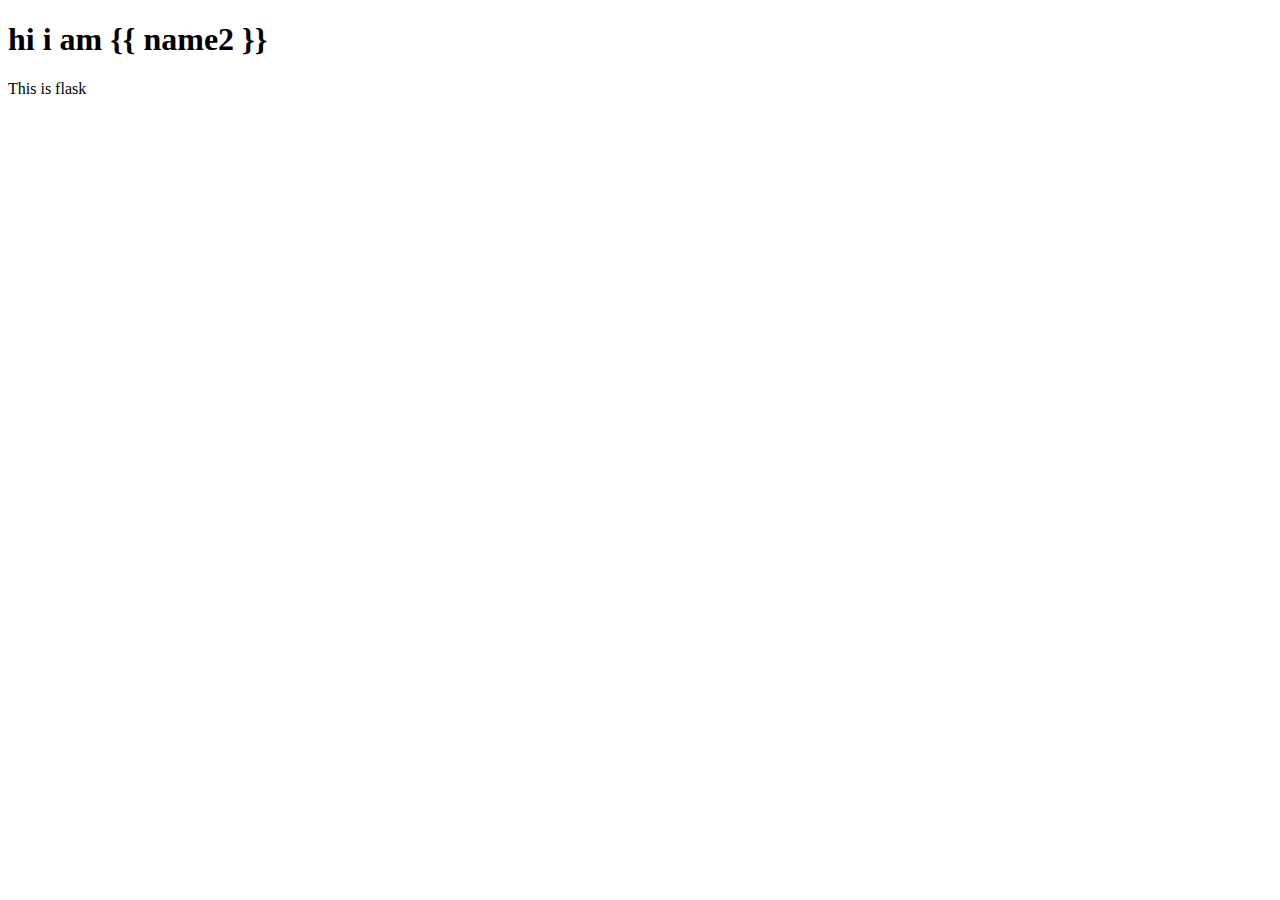
<file: Flask h/templates/about.html>
<!DOCTYPE html>
<html lang="en">
  <head>
    <meta charset="UTF-8" />
    <meta http-equiv="X-UA-Compatible" content="IE=edge" />
    <meta name="viewport" content="width=device-width, initial-scale=1.0" />
    <title>Title of my page</title>
  </head>
  <body>
    <h1>hi i am {{ name2 }}</h1>
    <p>This is flask</p>
  </body>
</html>
</file>
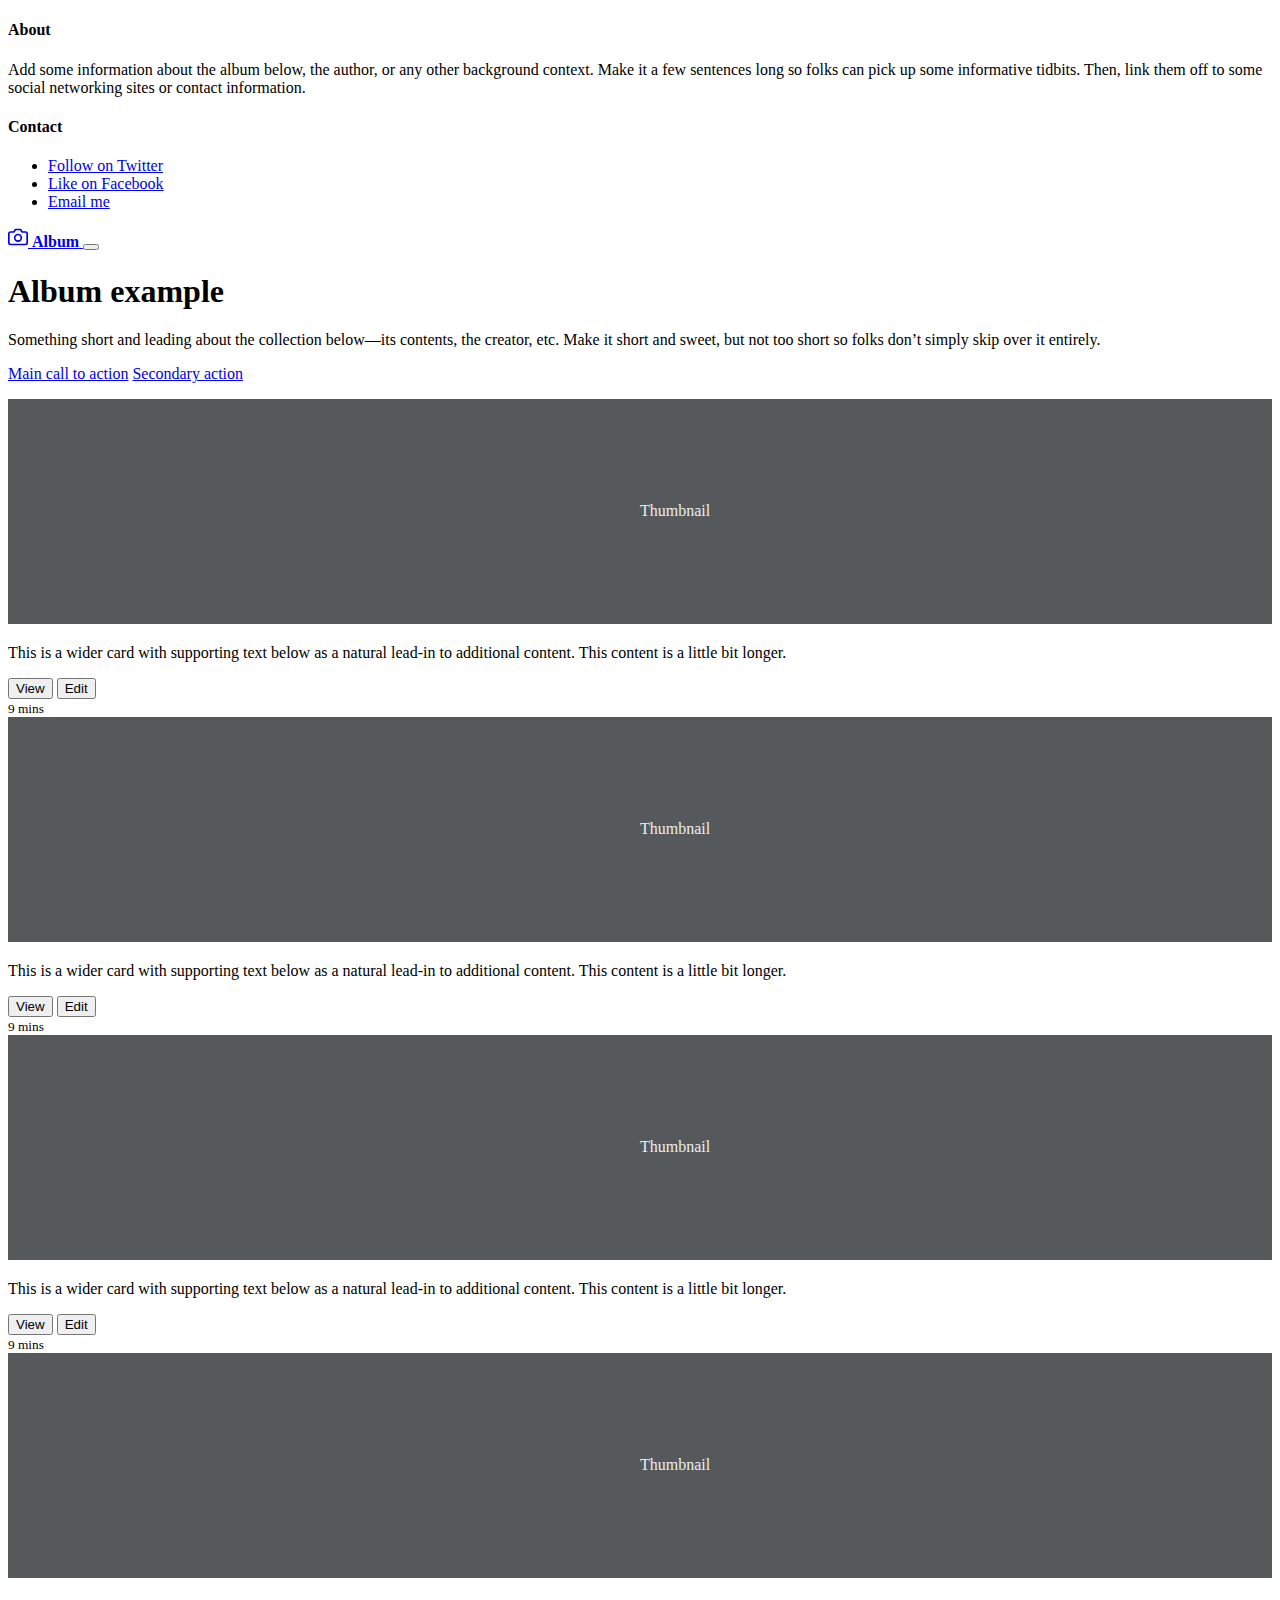
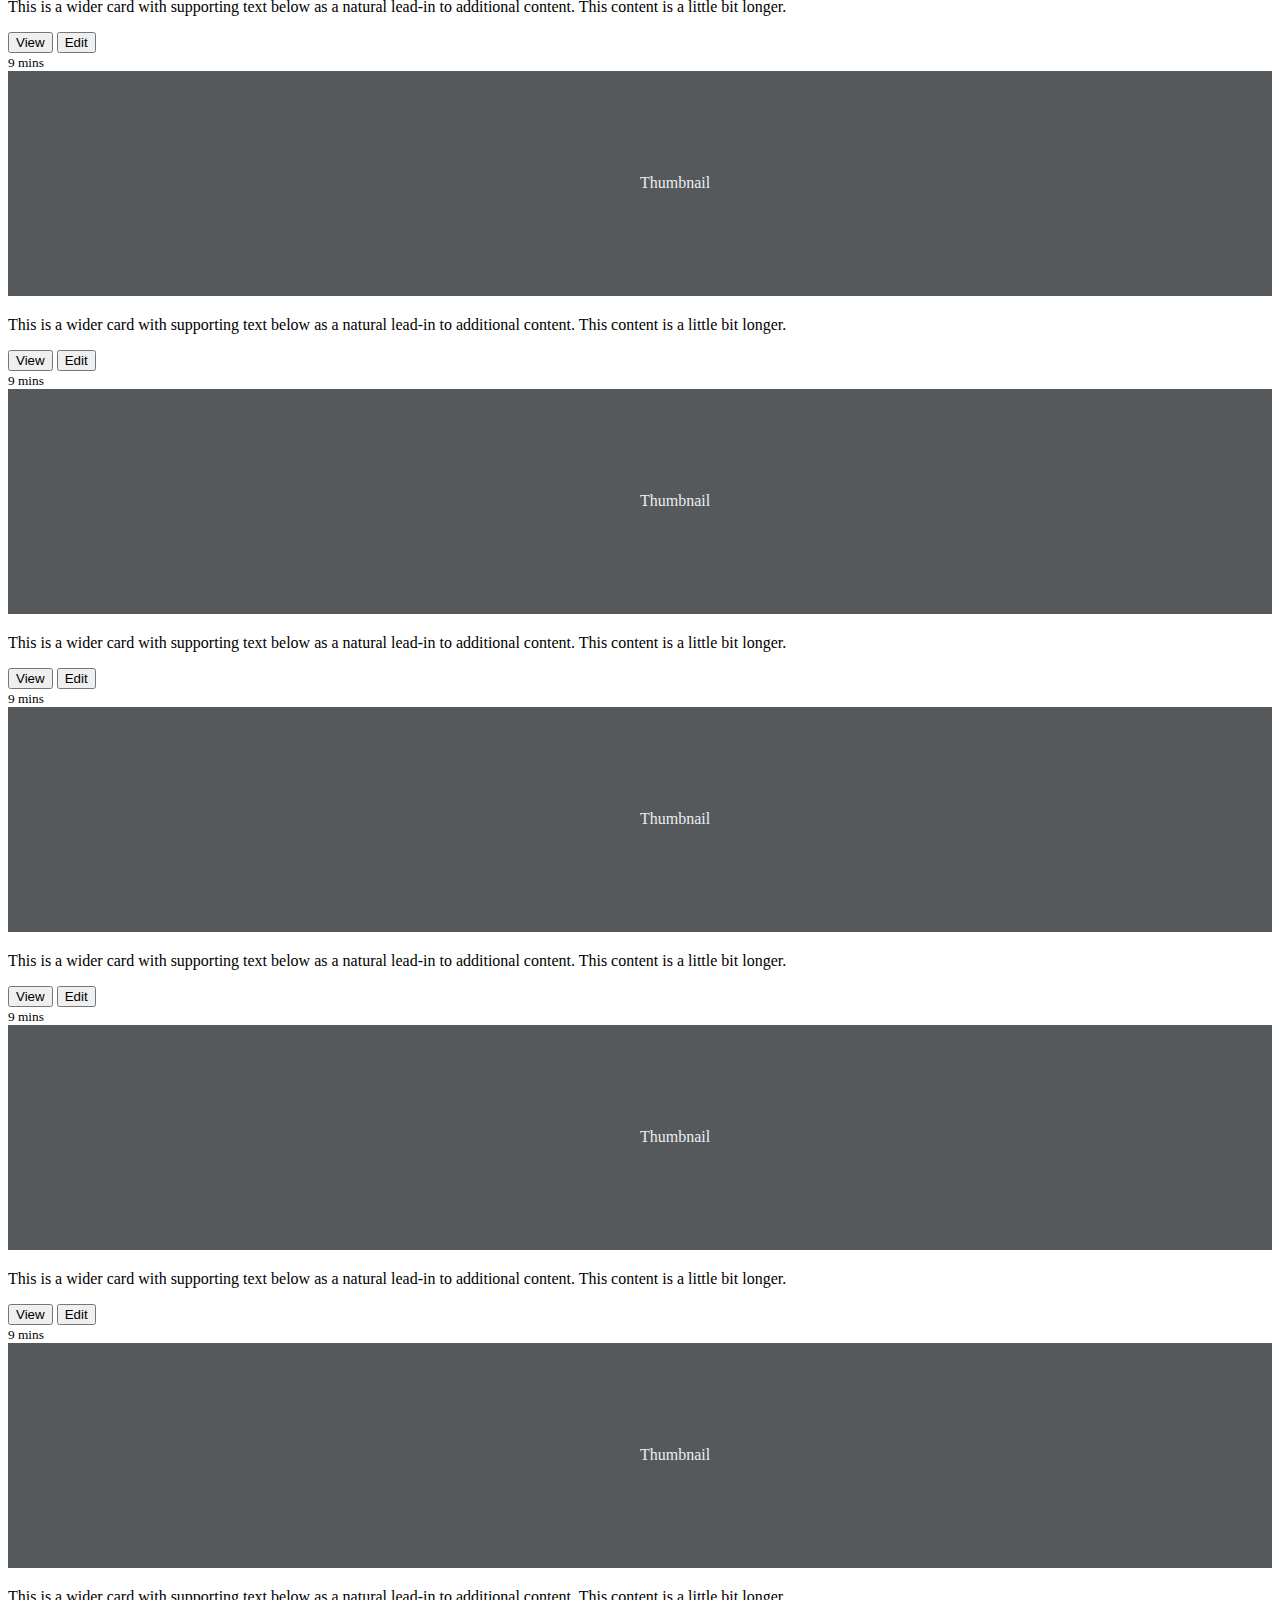
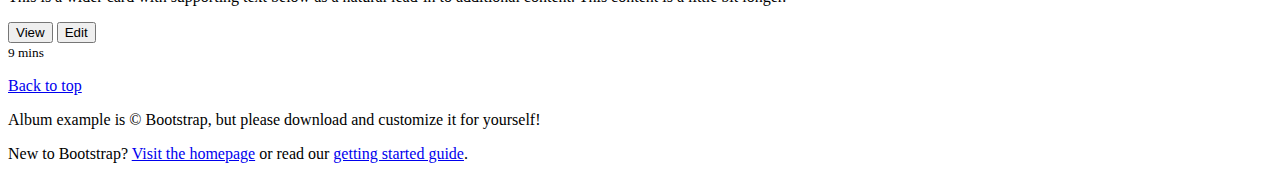
<file: Flask h/templates/bootstrap.html>
<!DOCTYPE html>
<html lang="en">
  <head>
    <!-- Required meta tags -->
    <meta charset="utf-8" />
    <meta name="viewport" content="width=device-width, initial-scale=1" />

    <!-- Bootstrap CSS -->
    <link
      href="https://cdn.jsdelivr.net/npm/bootstrap@5.1.3/dist/css/bootstrap.min.css"
      rel="stylesheet"
      integrity="sha384-1BmE4kWBq78iYhFldvKuhfTAU6auU8tT94WrHftjDbrCEXSU1oBoqyl2QvZ6jIW3"
      crossorigin="anonymous"
    />

    <title>Hello, world!</title>
  </head>
  <body>
    <header>
      <div class="collapse bg-dark" id="navbarHeader">
        <div class="container">
          <div class="row">
            <div class="col-sm-8 col-md-7 py-4">
              <h4 class="text-white">About</h4>
              <p class="text-muted">
                Add some information about the album below, the author, or any
                other background context. Make it a few sentences long so folks
                can pick up some informative tidbits. Then, link them off to
                some social networking sites or contact information.
              </p>
            </div>
            <div class="col-sm-4 offset-md-1 py-4">
              <h4 class="text-white">Contact</h4>
              <ul class="list-unstyled">
                <li><a href="#" class="text-white">Follow on Twitter</a></li>
                <li><a href="#" class="text-white">Like on Facebook</a></li>
                <li><a href="#" class="text-white">Email me</a></li>
              </ul>
            </div>
          </div>
        </div>
      </div>
      <div class="navbar navbar-dark bg-dark shadow-sm">
        <div class="container">
          <a href="#" class="navbar-brand d-flex align-items-center">
            <svg
              xmlns="http://www.w3.org/2000/svg"
              width="20"
              height="20"
              fill="none"
              stroke="currentColor"
              stroke-linecap="round"
              stroke-linejoin="round"
              stroke-width="2"
              aria-hidden="true"
              class="me-2"
              viewBox="0 0 24 24"
            >
              <path
                d="M23 19a2 2 0 0 1-2 2H3a2 2 0 0 1-2-2V8a2 2 0 0 1 2-2h4l2-3h6l2 3h4a2 2 0 0 1 2 2z"
              />
              <circle cx="12" cy="13" r="4" />
            </svg>
            <strong>Album</strong>
          </a>
          <button
            class="navbar-toggler"
            type="button"
            data-bs-toggle="collapse"
            data-bs-target="#navbarHeader"
            aria-controls="navbarHeader"
            aria-expanded="false"
            aria-label="Toggle navigation"
          >
            <span class="navbar-toggler-icon"></span>
          </button>
        </div>
      </div>
    </header>

    <main>
      <section class="py-5 text-center container">
        <div class="row py-lg-5">
          <div class="col-lg-6 col-md-8 mx-auto">
            <h1 class="fw-light">Album example</h1>
            <p class="lead text-muted">
              Something short and leading about the collection below—its
              contents, the creator, etc. Make it short and sweet, but not too
              short so folks don’t simply skip over it entirely.
            </p>
            <p>
              <a href="#" class="btn btn-primary my-2">Main call to action</a>
              <a href="#" class="btn btn-secondary my-2">Secondary action</a>
            </p>
          </div>
        </div>
      </section>

      <div class="album py-5 bg-light">
        <div class="container">
          <div class="row row-cols-1 row-cols-sm-2 row-cols-md-3 g-3">
            <div class="col">
              <div class="card shadow-sm">
                <svg
                  class="bd-placeholder-img card-img-top"
                  width="100%"
                  height="225"
                  xmlns="http://www.w3.org/2000/svg"
                  role="img"
                  aria-label="Placeholder: Thumbnail"
                  preserveAspectRatio="xMidYMid slice"
                  focusable="false"
                >
                  <title>Placeholder</title>
                  <rect width="100%" height="100%" fill="#55595c" />
                  <text x="50%" y="50%" fill="#eceeef" dy=".3em">
                    Thumbnail
                  </text>
                </svg>

                <div class="card-body">
                  <p class="card-text">
                    This is a wider card with supporting text below as a natural
                    lead-in to additional content. This content is a little bit
                    longer.
                  </p>
                  <div
                    class="d-flex justify-content-between align-items-center"
                  >
                    <div class="btn-group">
                      <button
                        type="button"
                        class="btn btn-sm btn-outline-secondary"
                      >
                        View
                      </button>
                      <button
                        type="button"
                        class="btn btn-sm btn-outline-secondary"
                      >
                        Edit
                      </button>
                    </div>
                    <small class="text-muted">9 mins</small>
                  </div>
                </div>
              </div>
            </div>
            <div class="col">
              <div class="card shadow-sm">
                <svg
                  class="bd-placeholder-img card-img-top"
                  width="100%"
                  height="225"
                  xmlns="http://www.w3.org/2000/svg"
                  role="img"
                  aria-label="Placeholder: Thumbnail"
                  preserveAspectRatio="xMidYMid slice"
                  focusable="false"
                >
                  <title>Placeholder</title>
                  <rect width="100%" height="100%" fill="#55595c" />
                  <text x="50%" y="50%" fill="#eceeef" dy=".3em">
                    Thumbnail
                  </text>
                </svg>

                <div class="card-body">
                  <p class="card-text">
                    This is a wider card with supporting text below as a natural
                    lead-in to additional content. This content is a little bit
                    longer.
                  </p>
                  <div
                    class="d-flex justify-content-between align-items-center"
                  >
                    <div class="btn-group">
                      <button
                        type="button"
                        class="btn btn-sm btn-outline-secondary"
                      >
                        View
                      </button>
                      <button
                        type="button"
                        class="btn btn-sm btn-outline-secondary"
                      >
                        Edit
                      </button>
                    </div>
                    <small class="text-muted">9 mins</small>
                  </div>
                </div>
              </div>
            </div>
            <div class="col">
              <div class="card shadow-sm">
                <svg
                  class="bd-placeholder-img card-img-top"
                  width="100%"
                  height="225"
                  xmlns="http://www.w3.org/2000/svg"
                  role="img"
                  aria-label="Placeholder: Thumbnail"
                  preserveAspectRatio="xMidYMid slice"
                  focusable="false"
                >
                  <title>Placeholder</title>
                  <rect width="100%" height="100%" fill="#55595c" />
                  <text x="50%" y="50%" fill="#eceeef" dy=".3em">
                    Thumbnail
                  </text>
                </svg>

                <div class="card-body">
                  <p class="card-text">
                    This is a wider card with supporting text below as a natural
                    lead-in to additional content. This content is a little bit
                    longer.
                  </p>
                  <div
                    class="d-flex justify-content-between align-items-center"
                  >
                    <div class="btn-group">
                      <button
                        type="button"
                        class="btn btn-sm btn-outline-secondary"
                      >
                        View
                      </button>
                      <button
                        type="button"
                        class="btn btn-sm btn-outline-secondary"
                      >
                        Edit
                      </button>
                    </div>
                    <small class="text-muted">9 mins</small>
                  </div>
                </div>
              </div>
            </div>

            <div class="col">
              <div class="card shadow-sm">
                <svg
                  class="bd-placeholder-img card-img-top"
                  width="100%"
                  height="225"
                  xmlns="http://www.w3.org/2000/svg"
                  role="img"
                  aria-label="Placeholder: Thumbnail"
                  preserveAspectRatio="xMidYMid slice"
                  focusable="false"
                >
                  <title>Placeholder</title>
                  <rect width="100%" height="100%" fill="#55595c" />
                  <text x="50%" y="50%" fill="#eceeef" dy=".3em">
                    Thumbnail
                  </text>
                </svg>

                <div class="card-body">
                  <p class="card-text">
                    This is a wider card with supporting text below as a natural
                    lead-in to additional content. This content is a little bit
                    longer.
                  </p>
                  <div
                    class="d-flex justify-content-between align-items-center"
                  >
                    <div class="btn-group">
                      <button
                        type="button"
                        class="btn btn-sm btn-outline-secondary"
                      >
                        View
                      </button>
                      <button
                        type="button"
                        class="btn btn-sm btn-outline-secondary"
                      >
                        Edit
                      </button>
                    </div>
                    <small class="text-muted">9 mins</small>
                  </div>
                </div>
              </div>
            </div>
            <div class="col">
              <div class="card shadow-sm">
                <svg
                  class="bd-placeholder-img card-img-top"
                  width="100%"
                  height="225"
                  xmlns="http://www.w3.org/2000/svg"
                  role="img"
                  aria-label="Placeholder: Thumbnail"
                  preserveAspectRatio="xMidYMid slice"
                  focusable="false"
                >
                  <title>Placeholder</title>
                  <rect width="100%" height="100%" fill="#55595c" />
                  <text x="50%" y="50%" fill="#eceeef" dy=".3em">
                    Thumbnail
                  </text>
                </svg>

                <div class="card-body">
                  <p class="card-text">
                    This is a wider card with supporting text below as a natural
                    lead-in to additional content. This content is a little bit
                    longer.
                  </p>
                  <div
                    class="d-flex justify-content-between align-items-center"
                  >
                    <div class="btn-group">
                      <button
                        type="button"
                        class="btn btn-sm btn-outline-secondary"
                      >
                        View
                      </button>
                      <button
                        type="button"
                        class="btn btn-sm btn-outline-secondary"
                      >
                        Edit
                      </button>
                    </div>
                    <small class="text-muted">9 mins</small>
                  </div>
                </div>
              </div>
            </div>
            <div class="col">
              <div class="card shadow-sm">
                <svg
                  class="bd-placeholder-img card-img-top"
                  width="100%"
                  height="225"
                  xmlns="http://www.w3.org/2000/svg"
                  role="img"
                  aria-label="Placeholder: Thumbnail"
                  preserveAspectRatio="xMidYMid slice"
                  focusable="false"
                >
                  <title>Placeholder</title>
                  <rect width="100%" height="100%" fill="#55595c" />
                  <text x="50%" y="50%" fill="#eceeef" dy=".3em">
                    Thumbnail
                  </text>
                </svg>

                <div class="card-body">
                  <p class="card-text">
                    This is a wider card with supporting text below as a natural
                    lead-in to additional content. This content is a little bit
                    longer.
                  </p>
                  <div
                    class="d-flex justify-content-between align-items-center"
                  >
                    <div class="btn-group">
                      <button
                        type="button"
                        class="btn btn-sm btn-outline-secondary"
                      >
                        View
                      </button>
                      <button
                        type="button"
                        class="btn btn-sm btn-outline-secondary"
                      >
                        Edit
                      </button>
                    </div>
                    <small class="text-muted">9 mins</small>
                  </div>
                </div>
              </div>
            </div>

            <div class="col">
              <div class="card shadow-sm">
                <svg
                  class="bd-placeholder-img card-img-top"
                  width="100%"
                  height="225"
                  xmlns="http://www.w3.org/2000/svg"
                  role="img"
                  aria-label="Placeholder: Thumbnail"
                  preserveAspectRatio="xMidYMid slice"
                  focusable="false"
                >
                  <title>Placeholder</title>
                  <rect width="100%" height="100%" fill="#55595c" />
                  <text x="50%" y="50%" fill="#eceeef" dy=".3em">
                    Thumbnail
                  </text>
                </svg>

                <div class="card-body">
                  <p class="card-text">
                    This is a wider card with supporting text below as a natural
                    lead-in to additional content. This content is a little bit
                    longer.
                  </p>
                  <div
                    class="d-flex justify-content-between align-items-center"
                  >
                    <div class="btn-group">
                      <button
                        type="button"
                        class="btn btn-sm btn-outline-secondary"
                      >
                        View
                      </button>
                      <button
                        type="button"
                        class="btn btn-sm btn-outline-secondary"
                      >
                        Edit
                      </button>
                    </div>
                    <small class="text-muted">9 mins</small>
                  </div>
                </div>
              </div>
            </div>
            <div class="col">
              <div class="card shadow-sm">
                <svg
                  class="bd-placeholder-img card-img-top"
                  width="100%"
                  height="225"
                  xmlns="http://www.w3.org/2000/svg"
                  role="img"
                  aria-label="Placeholder: Thumbnail"
                  preserveAspectRatio="xMidYMid slice"
                  focusable="false"
                >
                  <title>Placeholder</title>
                  <rect width="100%" height="100%" fill="#55595c" />
                  <text x="50%" y="50%" fill="#eceeef" dy=".3em">
                    Thumbnail
                  </text>
                </svg>

                <div class="card-body">
                  <p class="card-text">
                    This is a wider card with supporting text below as a natural
                    lead-in to additional content. This content is a little bit
                    longer.
                  </p>
                  <div
                    class="d-flex justify-content-between align-items-center"
                  >
                    <div class="btn-group">
                      <button
                        type="button"
                        class="btn btn-sm btn-outline-secondary"
                      >
                        View
                      </button>
                      <button
                        type="button"
                        class="btn btn-sm btn-outline-secondary"
                      >
                        Edit
                      </button>
                    </div>
                    <small class="text-muted">9 mins</small>
                  </div>
                </div>
              </div>
            </div>
            <div class="col">
              <div class="card shadow-sm">
                <svg
                  class="bd-placeholder-img card-img-top"
                  width="100%"
                  height="225"
                  xmlns="http://www.w3.org/2000/svg"
                  role="img"
                  aria-label="Placeholder: Thumbnail"
                  preserveAspectRatio="xMidYMid slice"
                  focusable="false"
                >
                  <title>Placeholder</title>
                  <rect width="100%" height="100%" fill="#55595c" />
                  <text x="50%" y="50%" fill="#eceeef" dy=".3em">
                    Thumbnail
                  </text>
                </svg>

                <div class="card-body">
                  <p class="card-text">
                    This is a wider card with supporting text below as a natural
                    lead-in to additional content. This content is a little bit
                    longer.
                  </p>
                  <div
                    class="d-flex justify-content-between align-items-center"
                  >
                    <div class="btn-group">
                      <button
                        type="button"
                        class="btn btn-sm btn-outline-secondary"
                      >
                        View
                      </button>
                      <button
                        type="button"
                        class="btn btn-sm btn-outline-secondary"
                      >
                        Edit
                      </button>
                    </div>
                    <small class="text-muted">9 mins</small>
                  </div>
                </div>
              </div>
            </div>
          </div>
        </div>
      </div>
    </main>

    <footer class="text-muted py-5">
      <div class="container">
        <p class="float-end mb-1">
          <a href="#">Back to top</a>
        </p>
        <p class="mb-1">
          Album example is &copy; Bootstrap, but please download and customize
          it for yourself!
        </p>
        <p class="mb-0">
          New to Bootstrap? <a href="/">Visit the homepage</a> or read our
          <a href="/docs/5.1/getting-started/introduction/"
            >getting started guide</a
          >.
        </p>
      </div>
    </footer>
  </body>
</html>
</file>
